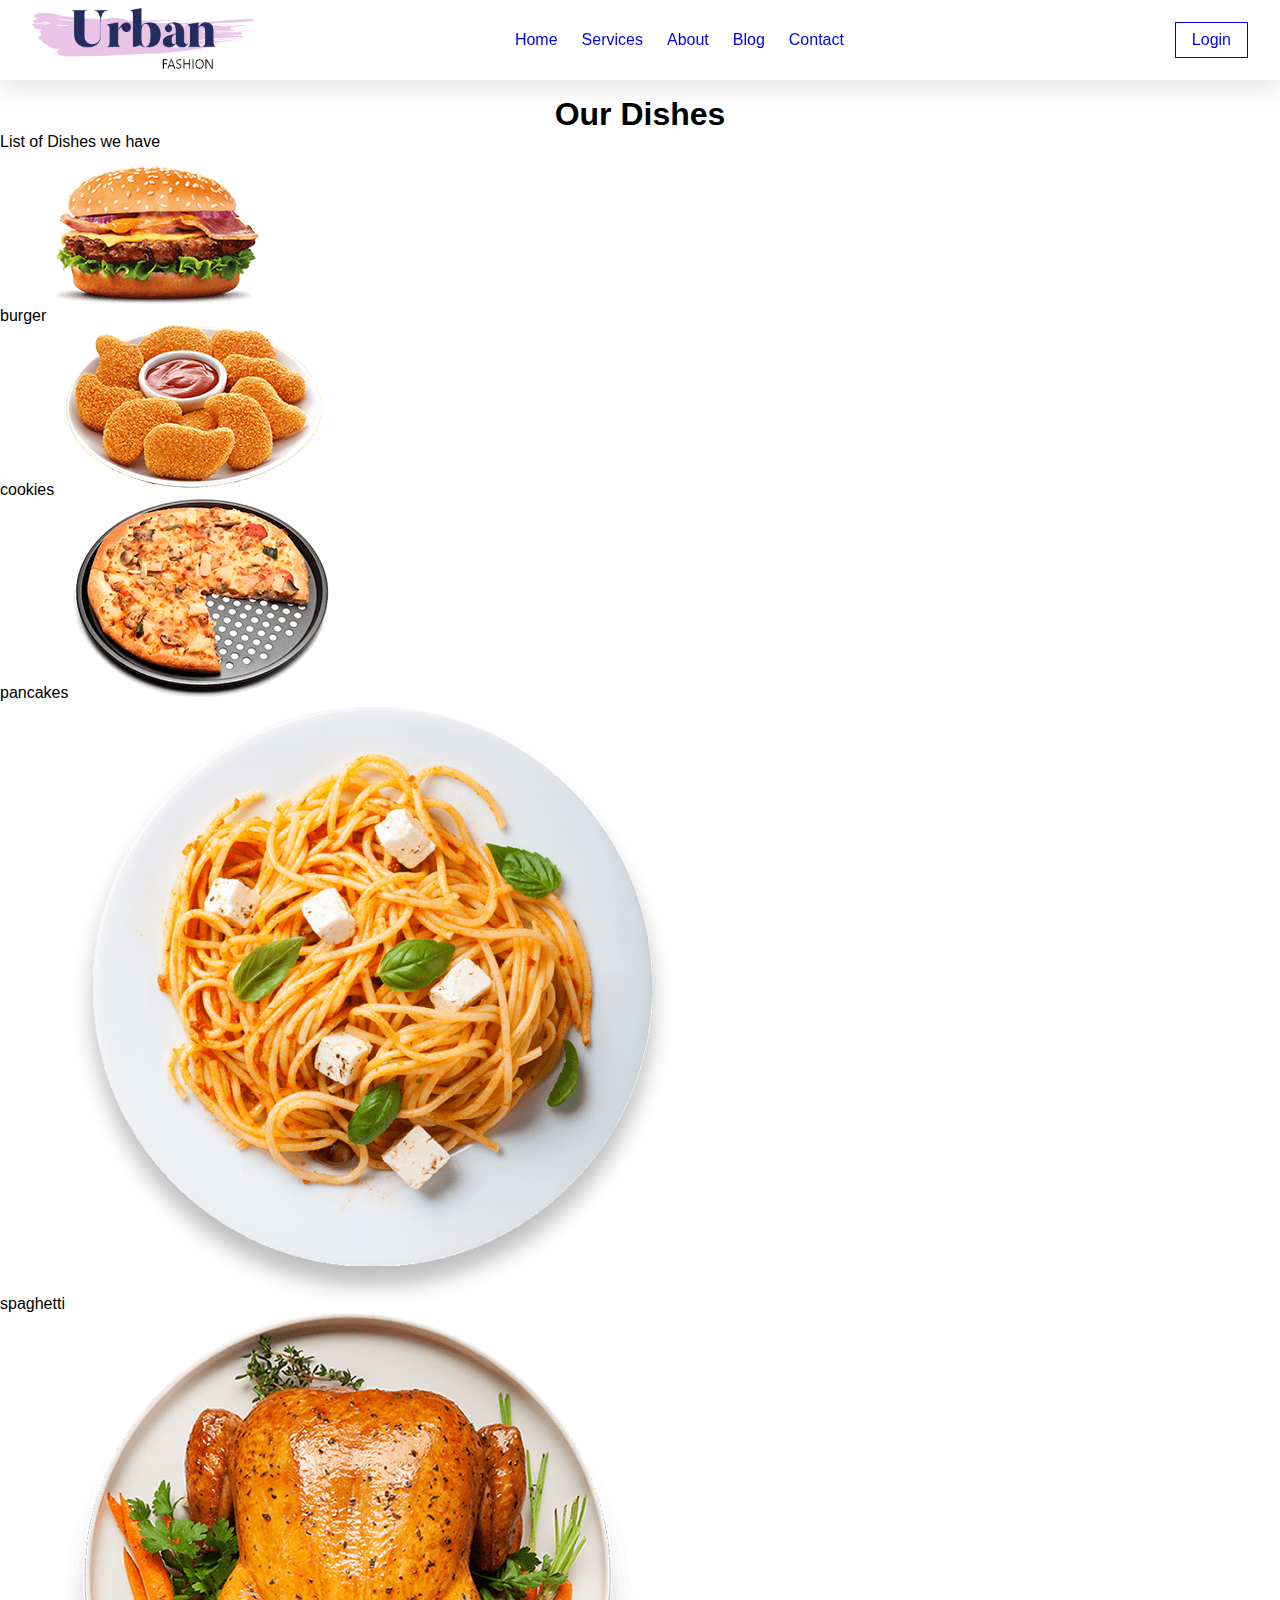
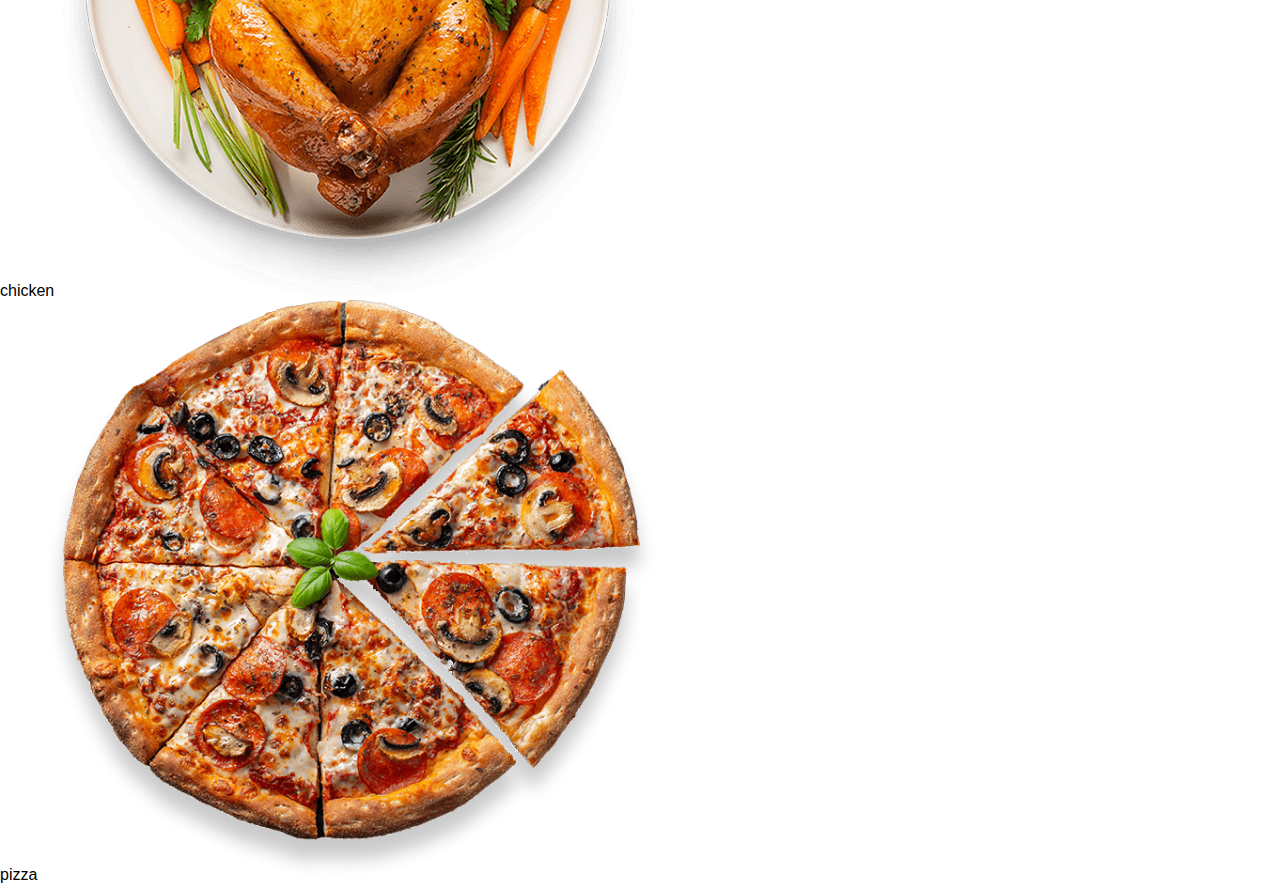
<file: index.html>
<!DOCTYPE html>
<html lang="en">

<head>
    <meta charset="UTF-8">
    <meta http-equiv="X-UA-Compatible" content="IE=edge">
    <meta name="viewport" content="width=device-width, initial-scale=1.0">
    <title>Assignment2</title>
    <link rel="stylesheet" href="style.css">
</head>

<body>
    <!--Header starts-->
    <header class="header">
        <img class="nav-image" src="images/logo.png" alt="">
        <nav class="navbar">
            <a href="#">Home</a>
            <a href="#">Services</a>
            <a href="#">About</a>
            <a href="#">Blog</a>
            <a href="#">Contact</a>
        </nav>
        <a class="login-link" href="login.html"> Login</a>
    </header>
    <!--Header Ends-->

    <!--Home Secttion Begins-->
    <section class="Home">
        <h2 class="sub-heading">Our Dishes</h2>
        <p>List of Dishes we have</p>
        <ul>
            <li>burger <img src="images/dish-1.png" alt="burger"></li>
            <li>cookies <img src="images/dish-2.png" alt="cookies"></li>
            <li>pancakes <img src="images/dish-4.png" alt="pancakes"></li>
            <li>spaghetti <img src="images/home-img-1.png" alt="spaghetti"></li>
            <li>chicken <img src="images/home-img-2.png" alt="chicken"></li>
            <li>pizza <img src="images/home-img-3.png" alt="pizza"></li>
        </ul>


    </section>
    <!--Home Secttion Ends-->
</body>

</html>
</file>
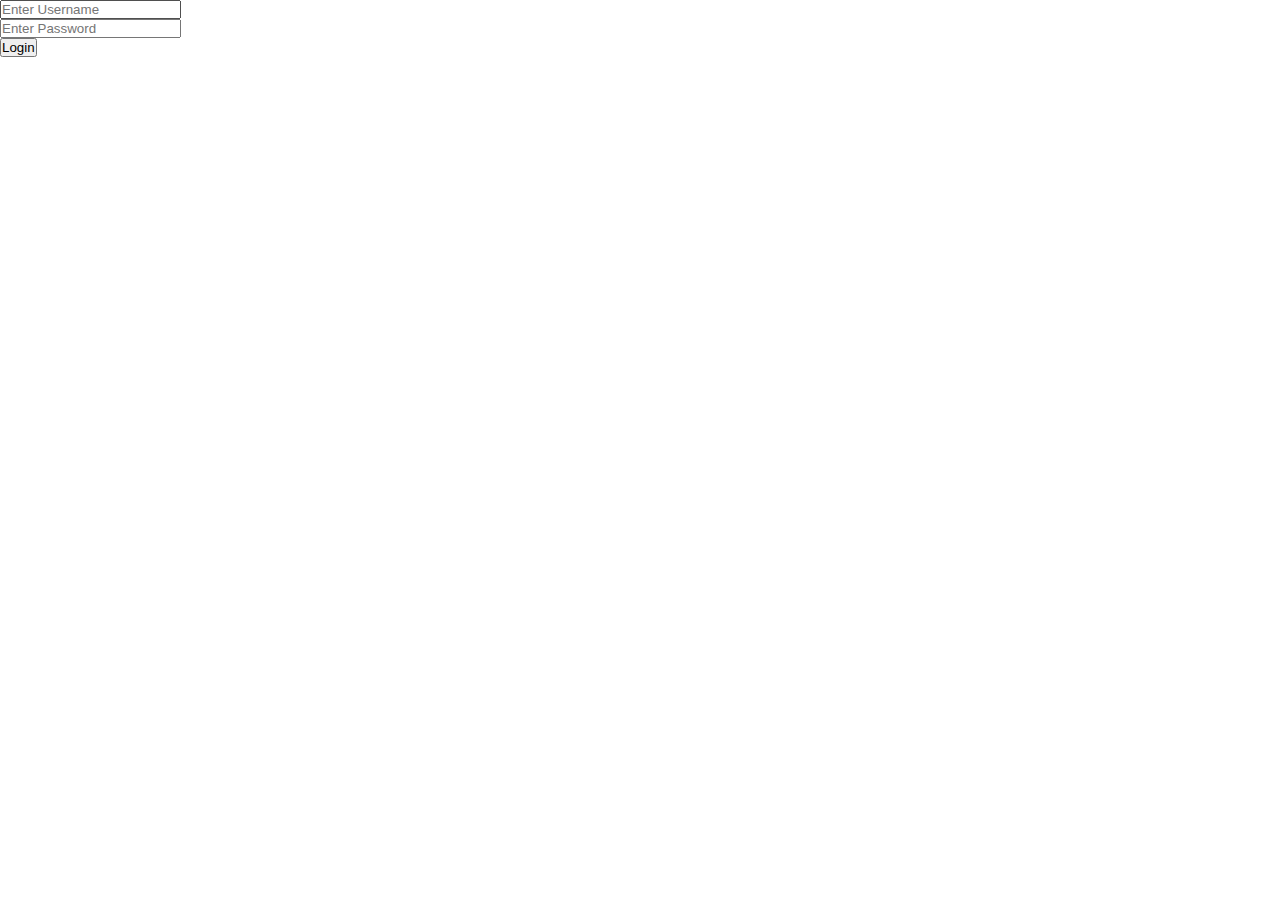
<file: login.html>
<!DOCTYPE html>
<html lang="en">

<head>
    <meta charset="UTF-8">
    <meta http-equiv="X-UA-Compatible" content="IE=edge">
    <meta name="viewport" content="width=device-width, initial-scale=1.0">
    <title>login</title>
    <link rel="stylesheet" href="style.css">
</head>

<body>
    <!--login start-->
    <ul>
        <li><input type="text" placeholder="Enter Username"></li>
        <li><input type="password" placeholder="Enter Password"></li>
        <button class="Login-btn">Login</button>
    </ul>

</body>

</html>
</file>
<file: style.css>
* {
        margin: 0;
        padding: 0;
        font-family: sans-serif;
    }
    
    .sub-heading {
        text-align: center;
        color: var(--green);
        font-size: 2rem;
        padding-top: 1rem;
    }
    
    .header {
        position: fixed;
        top: 0;
        left: 0;
        right: 0;
        background: #fff;
        padding: 0.5rem 2rem;
        display: flex;
        align-items: center;
        justify-content: space-between;
        z-index: 1000;
        box-sizing: border-box;
        box-shadow: 0 .5rem 1.5rem rgba(0, 0, 0, .1);
    }
    
    .header .nav-image {
        width: 14rem;
        height: 4rem;
    }
    
    .header .navbar {
        display: flex;
        position: relative;
        top: 0;
        left: -3rem;
    }
    
    .header .navbar a {
        text-decoration: none;
        list-style: none;
        margin-left: 1.5rem;
    }
    
    .header .login-link {
        list-style: none;
        padding: .5rem 1rem;
        text-decoration: none;
        border: 1px solid;
    }
    
    .header .login-link:hover {
        background: yellowgreen;
        color: red;
    }
    
    .Home {
        margin-top: 5rem;
    }
    /* login form style */
</file>
